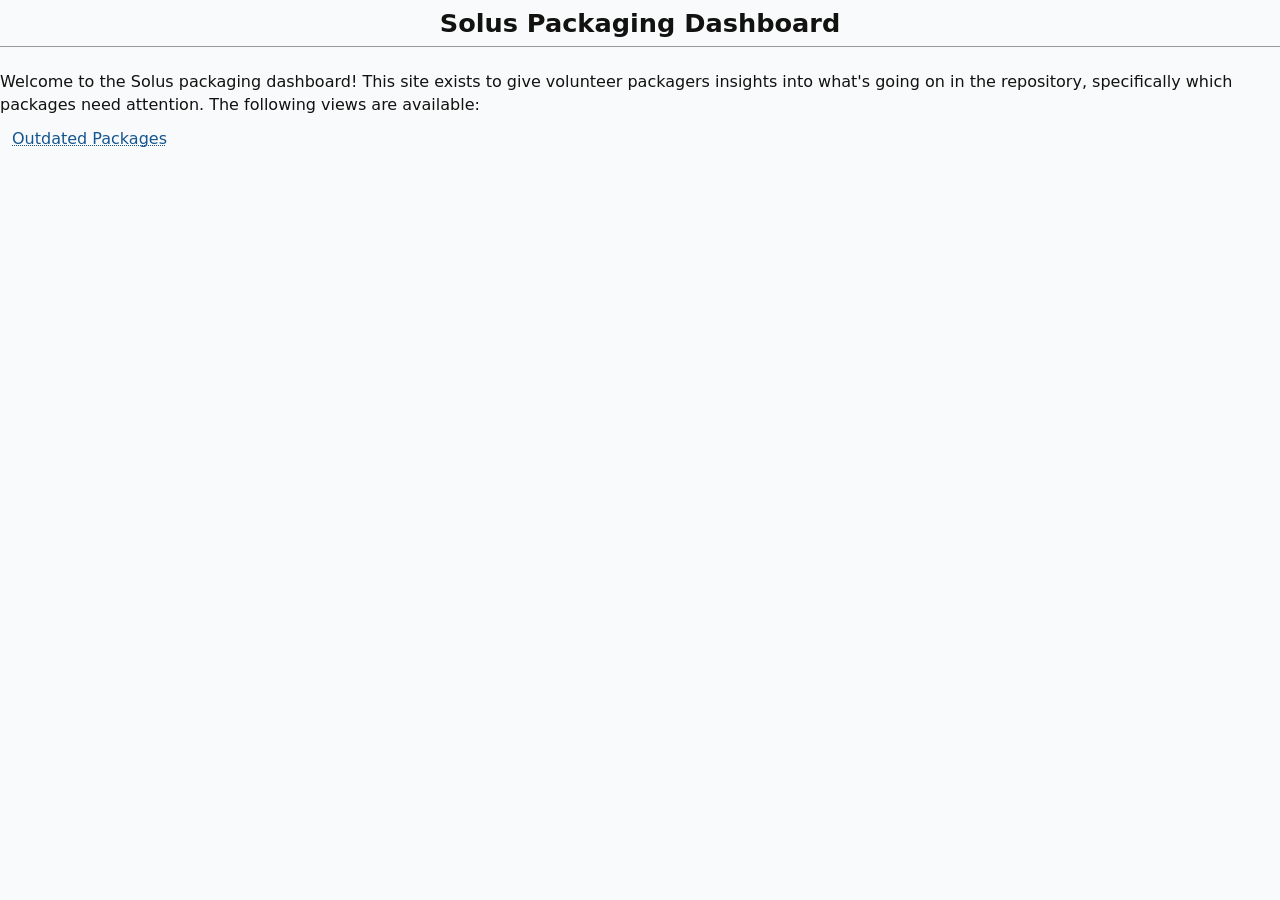
<file: deploy/index.html>
<html lang="en">
    <head>
        <title>Solus Packaging Dashboard</title>
        <link rel="stylesheet" href="./css/missing.css">
        <link rel="stylesheet" href="./css/extras.css">
        <script src="./js/sortable.min.js"></script>
        <script src="./js/hyperscript.js"></script>
    </head>
    <body>
        <header>
            <div class="title">Solus Packaging Dashboard</div>
        </header>

    <main>
        Welcome to the Solus packaging dashboard! This site exists to give volunteer packagers insights into what's going on in the repository, specifically which packages need attention. The following views are available:
        <ul>
            <li>
                <a href="outdated.html">Outdated Packages</a>
            </li>
        </ul>
    </main>
    </body>
</html>
</file>
<file: deploy/css/missing.css>
*,:before,:after{box-sizing:border-box;background-repeat:no-repeat}:before,:after{text-decoration:inherit;vertical-align:inherit}:root{cursor:default;overflow-wrap:break-word;-webkit-tap-highlight-color:transparent;text-size-adjust:none;-webkit-text-size-adjust:none}abbr[title]{text-decoration:underline;text-decoration:underline dotted}strong,b{font-weight:bolder}small{font-size:80%}audio,canvas,iframe,img,svg,video{vertical-align:middle}svg:not([fill]){fill:currentColor}table{border-collapse:collapse;border-color:currentColor;text-indent:0}button,input,select{margin:0}button,[type=button],[type=reset],[type=submit]{-webkit-appearance:button}fieldset{border:1px solid #a0a0a0}progress{vertical-align:baseline}textarea{margin:0}[type=search]{-webkit-appearance:textfield}input{outline-offset:0}::-webkit-inner-spin-button,::-webkit-outer-spin-button{block-size:auto}::-webkit-input-placeholder{color:inherit;opacity:.54}::-webkit-search-decoration{-webkit-appearance:none}::-webkit-file-upload-button{-webkit-appearance:button;font:inherit}[hidden]{display:none!important}:focus-visible{outline:.2em solid var(--accent);z-index:2}iframe:focus-visible,html:focus-visible,body:focus-visible{outline:none}:target{outline:.2em solid var(--fg);z-index:2}details>summary:first-of-type{display:list-item}[aria-busy=true]{cursor:progress}[aria-disabled=true],[disabled]{cursor:not-allowed}datalist{display:none!important}:root{--gray-0: #f8fafb;--gray-1: #f2f4f6;--gray-2: #ebedef;--gray-3: #e0e4e5;--gray-4: #d1d6d8;--gray-5: #b1b6b9;--gray-6: #979b9d;--gray-7: #7e8282;--gray-8: #666968;--gray-9: #50514f;--gray-10: #3a3a37;--gray-11: #252521;--gray-12: #121210;--red-0: #fff5f5;--red-1: #ffe3e3;--red-2: #ffc9c9;--red-3: #ffa8a8;--red-4: #ff8787;--red-5: #ff6b6b;--red-6: #fa5252;--red-7: #f03e3e;--red-8: #e03131;--red-9: #c92a2a;--red-10: #b02525;--red-11: #962020;--red-12: #7d1a1a;--pink-0: #fff0f6;--pink-1: #ffdeeb;--pink-2: #fcc2d7;--pink-3: #faa2c1;--pink-4: #f783ac;--pink-5: #f06595;--pink-6: #e64980;--pink-7: #d6336c;--pink-8: #c2255c;--pink-9: #a61e4d;--pink-10: #8c1941;--pink-11: #731536;--pink-12: #59102a;--purple-0: #f8f0fc;--purple-1: #f3d9fa;--purple-2: #eebefa;--purple-3: #e599f7;--purple-4: #da77f2;--purple-5: #cc5de8;--purple-6: #be4bdb;--purple-7: #ae3ec9;--purple-8: #9c36b5;--purple-9: #862e9c;--purple-10: #702682;--purple-11: #5a1e69;--purple-12: #44174f;--violet-0: #f3f0ff;--violet-1: #e5dbff;--violet-2: #d0bfff;--violet-3: #b197fc;--violet-4: #9775fa;--violet-5: #845ef7;--violet-6: #7950f2;--violet-7: #7048e8;--violet-8: #6741d9;--violet-9: #5f3dc4;--violet-10: #5235ab;--violet-11: #462d91;--violet-12: #3a2578;--indigo-0: #edf2ff;--indigo-1: #dbe4ff;--indigo-2: #bac8ff;--indigo-3: #91a7ff;--indigo-4: #748ffc;--indigo-5: #5c7cfa;--indigo-6: #4c6ef5;--indigo-7: #4263eb;--indigo-8: #3b5bdb;--indigo-9: #364fc7;--indigo-10: #2f44ad;--indigo-11: #283a94;--indigo-12: #21307a;--blue-0: #e7f5ff;--blue-1: #d0ebff;--blue-2: #a5d8ff;--blue-3: #74c0fc;--blue-4: #4dabf7;--blue-5: #339af0;--blue-6: #228be6;--blue-7: #1c7ed6;--blue-8: #1971c2;--blue-9: #1864ab;--blue-10: #145591;--blue-11: #114678;--blue-12: #0d375e;--cyan-0: #e3fafc;--cyan-1: #c5f6fa;--cyan-2: #99e9f2;--cyan-3: #66d9e8;--cyan-4: #3bc9db;--cyan-5: #22b8cf;--cyan-6: #15aabf;--cyan-7: #1098ad;--cyan-8: #0c8599;--cyan-9: #0b7285;--cyan-10: #095c6b;--cyan-11: #074652;--cyan-12: #053038;--teal-0: #e6fcf5;--teal-1: #c3fae8;--teal-2: #96f2d7;--teal-3: #63e6be;--teal-4: #38d9a9;--teal-5: #20c997;--teal-6: #12b886;--teal-7: #0ca678;--teal-8: #099268;--teal-9: #087f5b;--teal-10: #066649;--teal-11: #054d37;--teal-12: #033325;--green-0: #ebfbee;--green-1: #d3f9d8;--green-2: #b2f2bb;--green-3: #8ce99a;--green-4: #69db7c;--green-5: #51cf66;--green-6: #40c057;--green-7: #37b24d;--green-8: #2f9e44;--green-9: #2b8a3e;--green-10: #237032;--green-11: #1b5727;--green-12: #133d1b;--lime-0: #f4fce3;--lime-1: #e9fac8;--lime-2: #d8f5a2;--lime-3: #c0eb75;--lime-4: #a9e34b;--lime-5: #94d82d;--lime-6: #82c91e;--lime-7: #74b816;--lime-8: #66a80f;--lime-9: #5c940d;--lime-10: #4c7a0b;--lime-11: #3c6109;--lime-12: #2c4706;--yellow-0: #fff9db;--yellow-1: #fff3bf;--yellow-2: #ffec99;--yellow-3: #ffe066;--yellow-4: #ffd43b;--yellow-5: #fcc419;--yellow-6: #fab005;--yellow-7: #f59f00;--yellow-8: #f08c00;--yellow-9: #e67700;--yellow-10: #b35c00;--yellow-11: #804200;--yellow-12: #663500;--orange-0: #fff4e6;--orange-1: #ffe8cc;--orange-2: #ffd8a8;--orange-3: #ffc078;--orange-4: #ffa94d;--orange-5: #ff922b;--orange-6: #fd7e14;--orange-7: #f76707;--orange-8: #e8590c;--orange-9: #d9480f;--orange-10: #bf400d;--orange-11: #99330b;--orange-12: #802b09;--choco-0: #fff8dc;--choco-1: #fce1bc;--choco-2: #f7ca9e;--choco-3: #f1b280;--choco-4: #e99b62;--choco-5: #df8545;--choco-6: #d46e25;--choco-7: #bd5f1b;--choco-8: #a45117;--choco-9: #8a4513;--choco-10: #703a13;--choco-11: #572f12;--choco-12: #3d210d;--brown-0: #faf4eb;--brown-1: #ede0d1;--brown-2: #e0cab7;--brown-3: #d3b79e;--brown-4: #c5a285;--brown-5: #b78f6d;--brown-6: #a87c56;--brown-7: #956b47;--brown-8: #825b3a;--brown-9: #6f4b2d;--brown-10:#5e3a21;--brown-11:#4e2b15;--brown-12: #422412;--sand-0: #f8fafb;--sand-1: #e6e4dc;--sand-2: #d5cfbd;--sand-3: #c2b9a0;--sand-4: #aea58c;--sand-5: #9a9178;--sand-6: #867c65;--sand-7: #736a53;--sand-8: #5f5746;--sand-9: #4b4639;--sand-10:#38352d;--sand-11:#252521;--sand-12: #121210;--camo-0: #f9fbe7;--camo-1: #e8ed9c;--camo-2: #d2df4e;--camo-3: #c2ce34;--camo-4: #b5bb2e;--camo-5: #a7a827;--camo-6: #999621;--camo-7: #8c851c;--camo-8: #7e7416;--camo-9: #6d6414;--camo-10: #5d5411;--camo-11: #4d460e;--camo-12: #36300a;--jungle-0: #ecfeb0;--jungle-1: #def39a;--jungle-2: #d0e884;--jungle-3: #c2dd6e;--jungle-4: #b5d15b;--jungle-5: #a8c648;--jungle-6: #9bbb36;--jungle-7: #8fb024;--jungle-8: #84a513;--jungle-9: #7a9908;--jungle-10: #658006;--jungle-11: #516605;--jungle-12: #3d4d04}html{font-family:var(--main-font);line-height:var(--rhythm, 1.4rem);background:var(--bg);color:var(--fg);scroll-padding-block-start:calc(4 * var(--gap));@supports selector(::-webkit-scrollbar-thumb){::-webkit-scrollbar-thumb{background-color:var(--accent)}::-webkit-scrollbar-track{background-color:transparent}}@supports (scrollbar-color: gray transparent){scrollbar-color:var(--accent) transparent}}html,body{scrollbar-width:auto;& *{scrollbar-width:thin}}body{margin:0}header,footer,section+section{margin-block:calc(2 * var(--gap))}nav{:is(a:not(.\<button\>),.\<a\>){text-decoration:none;color:var(--accent)}}aside{font-size:.8em;line-height:calc(var(--rhythm, 1rlh) * 2 / 3);--gap: calc(var(--rhythm, 1rlh) * var(--density) * 2 / 3);border-block-start:var(--border-block-start-width) var(--border-block-start-style) var(--graphical-fg);border-block-end:var(--border-block-end-width) var(--border-block-end-style) var(--graphical-fg);padding-block:var(--gap);margin-block:calc(var(--gap) * 3 / 2);&.bg{padding-inline:var(--gap)}& h1,h2,h3,h4,h5,h6{font-size:1em;text-transform:none;letter-spacing:normal}&:is(.big,.\<big\>){background:none;border:none;border-inline-start:var(--border-inline-start-width) var(--border-inline-start-style) var(--muted-fg);border-radius:0;padding:0;padding-inline-start:var(--rhythm, 1rlh);font-style:italic;color:var(--accent)}}h1,h2,h3,h4,h5,h6,.\<h1\>,.\<h2\>,.\<h3\>,.\<h4\>,.\<h5\>,.\<h6\>{margin-block-end:var(--gap);font-family:var(--display-font);font-size:1em;margin-block-start:calc(2 * var(--gap));position:relative}h1,.\<h1\>{font-size:2em;text-transform:none;line-height:calc(2 * var(--rhythm, 1rlh));letter-spacing:0}h2,.\<h2\>{font-size:1.6em;text-transform:none;line-height:calc(1.5 * var(--rhythm, 1rlh));letter-spacing:0}h3,.\<h3\>{font-size:1.17em;line-height:calc(1 * var(--rhythm, 1rlh))}h4,.\<h4\>,h5,.\<h5\>,h6,.\<h6\>{font-size:1em;text-transform:none;line-height:calc(1 * var(--rhythm, 1rlh));letter-spacing:0;margin-block-start:var(--gap)}h1+h2,h2+h3,h3+h4,h4+h5,h5+h6,h1:first-child,h2:first-child,h3:first-child,h4:first-child,h5:first-child,h6:first-child{margin-block-start:var(--gap)}h1:target,h2:target,h3:target,h4:target,h5:target,h6:target{outline:none;&:before{content:"";display:block;position:absolute;left:-.5em;width:4px;height:100%;background:var(--accent)}}header{font-family:var(--display-font);border-block-end:var(--border-block-end-width) var(--border-block-end-style) var(--graphical-fg)}footer{font-family:var(--secondary-font);font-size:.8em;line-height:calc(var(--rhythm, 1rlh) * 2 / 3);border-block-start:var(--border-block-start-width) var(--border-block-start-style) var(--graphical-fg)}body>header,body>footer,main+footer{padding:var(--rhythm, 1rlh) calc((100% - var(--eff-line-length)) / 2)}address{--density: 0}p{margin-block:var(--gap)}hr{color:inherit;margin-inline:0;margin-block:var(--gap);flex:0 1 0px;border-inline-start:var(--border-inline-start-width) var(--border-inline-start-style) var(--accent);block-size:auto;border-block-start:var(--border-block-start-width) var(--border-block-start-style) var(--accent);border-block-end:none;border-inline-end:none}pre{font-family:var(--mono-font);font-size:.9em;line-height:var(--rhythm, 1rlh);tab-size:2;margin:var(--gap) 0;overflow-x:auto}blockquote{margin-inline:0 var(--gap);padding-inline:var(--gap) 0;margin-block:var(--gap);font-size:1.1em;line-height:var(--rhythm, 1rlh);font-style:italic;border-inline-start:var(--border-inline-start-width) var(--border-inline-start-style) var(--graphical-fg);color:var(--muted-fg);& em,cite,dfn,var,i,address{font-style:normal}& footer{text-align:right;text-align:end}}ul,ol{padding-inline-start:var(--rhythm, 1rlh);margin-block:var(--gap);& &{padding-inline-start:var(--gap)}&[role=list],&[role=listbox]{padding-inline-start:0;list-style:none}}dl{margin-block:var(--gap)}dt{font-weight:700;font-family:var(--secondary-font)}dd{margin-inline-start:var(--rhythm, 1rlh)}@supports selector(li::marker){li::marker{font-family:var(--secondary-font)}}figure{max-width:100%;margin-inline:0}figcaption{margin-block:var(--gap);font-family:var(--secondary-font);color:var(--muted-fg)}main{max-inline-size:var(--eff-line-length);inline-size:100%;margin-inline:auto;&:first-child{padding-top:var(--gap)}}a,.\<a\>{color:var(--link-fg, var(--accent));border-radius:var(--interactive-border-radius);outline-offset:1px;background:none;border:none;font-size:1em;font-family:inherit;text-decoration:1px dotted underline;padding:0;.list-of-links &{text-decoration:none}&:hover,&:focus{text-decoration:2px solid underline;cursor:pointer;outline:none}}small[role=note]{display:block;float:inline-end;clear:inline-end;--sidenote-width: 20ch;max-inline-size:var(--sidenote-width);padding-inline:1.5ch 1ch;margin-inline-end:calc(1em - var(--sidenote-width));margin-block-end:var(--rhythm, 1rlh);font-family:var(--secondary-font);background:var(--bg);border-block-start:var(--border-block-start-width) var(--border-block-start-style) transparent;border-block-end:var(--border-block-end-width) var(--border-block-end-style) transparent;border-inline-start:var(--border-inline-start-width) var(--border-inline-start-style) transparent;border-inline-end:var(--border-inline-end-width) var(--border-inline-end-style) transparent;transition:transform .1s ease-in-out;&:hover,&:focus-within{border-color:var(--graphical-fg);border-radius:var(--border-radius);transform:translate(calc(0px - var(--sidenote-width) + min(var(--gutter-width),var(--sidenote-width))))}}small,.\<small\>{font-size:.8em;line-height:calc(var(--rhythm, 1rlh) * 2 / 3)}s{color:var(--bad-fg)}q{font-style:italic;& em,cite,dfn,var,i,address{font-style:normal}}time{font-variant-numeric:tabular-nums}code,samp,kbd{font-family:var(--mono-font);font-style:normal}samp{color:var(--ok-fg)}kbd kbd{display:inline-block;padding:0 .3em;font-size:.8em;line-height:1.1em;background:var(--interactive-bg);border:1px outset var(--graphical-fg);border-block-end-width:3px;border-radius:var(--interactive-border-radius)}sub{vertical-align:bottom;line-height:1}sup{vertical-align:top;line-height:1}mark{background:var(--warn-bg);color:var(--warn-fg)}ins{background:var(--ok-bg);color:var(--ok-fg)}del{background:var(--bad-bg);color:var(--bad-fg)}img,video,audio,iframe,object,embed{max-inline-size:100%;inline-size:max-content;block-size:auto}:is(object,embed)[type="image/svg+xml"]{color-scheme:light}table{font-variant-numeric:tabular-nums;font:inherit}caption{text-align:start;font-family:var(--secondary-font);font-style:italic}tbody{border-block-start:var(--border-block-start-width) var(--border-block-start-style) var(--faded-fg);border-block-end:var(--border-block-end-width) var(--border-block-end-style) var(--faded-fg)}td,th{vertical-align:top;&:not(:last-child){padding-inline-end:var(--rhythm, 1rlh)}}th{font-family:var(--secondary-font);text-align:start}input{display:block}label :is(input,select):not([specificity-hack]){display:inline;padding-block:0}:where(button,input[type=submit],input[type=reset],input[type=button],.\<button\>):not(.\<a\>){display:inline-block;padding:0 calc(var(--rhythm, 1rlh) / 4);vertical-align:middle;box-sizing:border-box;font-size:.8rem;line-height:1.125em;font-family:var(--secondary-font);min-height:var(--rhythm, 1rlh);background:var(--interactive-bg);border:var(--interactive-border-width) var(--interactive-border-style) var(--muted-fg);box-shadow:var(--shadow);border-radius:var(--interactive-border-radius);color:var(--fg);text-decoration:none;display:inline-flex;justify-content:center;align-items:center;cursor:default;&:is(.plain,.info,.ok,.warn,.bad){--interactive-bg: var(--box-bg);--muted-fg: var(--graphical-fg);--fg: var(--accent)}&:hover,&:focus-visible{filter:brightness(1.1);box-shadow:var(--shadow-focus)}&:hover,&:focus{text-decoration:none}&:active{box-shadow:var(--shadow-active)}&:active:is([aria-pressed],[aria-expanded]){color:var(--accent);box-shadow:var(--pressed-shadow-active)}&:where([aria-pressed=true],[aria-expanded=true]){box-shadow:var(--pressed-shadow);background:var(--pressed-interactive-bg);color:var(--accent);&:hover,&:focus-visible{box-shadow:var(--pressed-shadow-focus)}}&:disabled{cursor:not-allowed;--fg: var(--muted-fg);box-shadow:var(--shadow-disabled)}&:is(.big,.\<big\>){min-block-size:calc(1.5 * var(--rhythm, 1rlh));font-size:1rem;padding-inline:calc(.5 * var(--rhythm, 1rlh));line-height:var(--rhythm, 1rlh)}}a.\<button\>:not([specificity-hack]){cursor:default}strong>:where(button,input[type=submit],input[type=reset],input[type=button],.\<button\>):not(.\<a\>){background:var(--accent);color:var(--box-bg);border-color:transparent;font-weight:700;&:is(.plain,.info,.ok,.warn,.bad){--fg: var(--box-bg);--muted-accent: var(--graphical-fg)}&:active:is([aria-pressed],[aria-expanded]){color:var(--graphical-fg);box-shadow:var(--pressed-shadow-active)}&:where([aria-pressed=true],[aria-expanded=true]){box-shadow:var(--pressed-shadow);background:var(--pressed-interactive-bg);color:var(--graphical-fg);border-color:var(--muted-fg);&:hover,&:focus-visible{box-shadow:var(--pressed-shadow-focus)}}}input::file-selector-button{display:inline-block;padding:0 calc(var(--rhythm, 1rlh) / 4);vertical-align:middle;box-sizing:border-box;font-size:.8rem;line-height:1.125em;font-family:var(--secondary-font);min-height:var(--rhythm, 1rlh);background:var(--interactive-bg);color:var(--fg);border:var(--interactive-border-width) var(--interactive-border-style) var(--muted-fg);box-shadow:var(--shadow);border-radius:var(--interactive-border-radius)}input:is(.plain,.info,.ok,.warn,.bad)::file-selector-button{--interactive-bg: var(--box-bg);--muted-fg: var(--graphical-fg);--fg: var(--accent)}input::file-selector-button:is(:hover,:focus-visible){filter:brightness(1.1);box-shadow:var(--shadow-focus);text-decoration:none}input::file-selector-button:active{box-shadow:var(--shadow-active)}input:disabled::file-selector-button{cursor:not-allowed;--fg: var(--muted-fg);box-shadow:var(--shadow-disabled)}input:is(.big,.\<big\>)::file-selector-button{min-block-size:calc(1.5 * var(--rhythm, 1rlh));font-size:1rem;padding-inline:calc(.5 * var(--rhythm, 1rlh));line-height:var(--rhythm, 1rlh)}strong>input::file-selector-button{background:var(--accent);color:var(--box-bg);border-color:transparent;font-weight:700}strong>input:is(.plain,.info,.ok,.warn,.bad)::file-selector-button{--fg: var(--box-bg);--muted-accent: var(--graphical-fg)}input:not([type]),input[type=text],input[type=search],input[type=tel],input[type=url],input[type=email],input[type=password],input[type=date],input[type=month],input[type=week],input[type=time],input[type=datetime],input[type=datetime-local],input[type=number],select,textarea{padding:calc(var(--rhythm, 1rlh) / 4);font-size:1rem;line-height:inherit;font-family:var(--main-font);background:var(--bg);color:var(--fg);border:var(--interactive-border-width) var(--interactive-border-style) var(--graphical-fg);border-radius:var(--interactive-border-radius);vertical-align:top;&:focus-visible{border:var(--interactive-border-width) var(--interactive-border-style) var(--accent)}&::placeholder{color:var(--muted-fg);opacity:1;text-align:end}}input[type=range]{width:100%;padding:calc(var(--gap) / 4)}input[type=color]{padding:0;margin:0;height:calc(1.5 * var(--rhythm, 1rlh));border:none;background:none}input[type=file]{padding:calc(var(--gap) / 4) 0;font:inherit;line-height:calc(var(--rhythm, 1rlh) / 2);&::file-selector-button{margin-block:.1em 0;margin-inline-end:1ch}}select{height:calc(2 * var(--interactive-border-width) + 3/2 * var(--rhythm, 1lh));background:var(--bg);color:var(--fg);& option{background:inherit;color:inherit;border:inherit;&:hover{background:var(--accent);color:var(--bg)}}}select[multiple]{vertical-align:top}optgroup:before{color:var(--muted-fg);font-style:normal}meter,progress{--border-width: var(--interactive-border-width);--border-style: var(--interactive-border-style);--border-radius: var(--tab-border-radius);@supports (selector(::-moz-meter-bar) or selector(::-webkit-meter-bar) or selector(::-moz-progress-bar) or selector(::-webkit-progress-bar)){appearance:none;box-sizing:border-box;display:inline-block;position:relative;background:var(--box-bg);border:var(--border-width) var(--border-style) var(--graphical-fg);border-radius:var(--border-radius);overflow:clip;block-size:1em;inline-size:unset;min-inline-size:5em;vertical-align:-.2em;transition:all .1s ease-in-out}}meter{@supports selector(::-webkit-meter-bar){&::-webkit-meter-inner-element{grid-template-rows:unset}&::-webkit-meter-bar{background:var(--box-bg);border-radius:0}&::-webkit-meter-even-less-good-value,&::-webkit-meter-suboptimum-value,&::-webkit-meter-optimum-value{background:var(--accent);border-radius:0}background:var(--plain-bg);border-color:var(--interactive-bg);&::-webkit-meter-optimum-value{--accent: var(--ok-fg)}&::-webkit-meter-suboptimum-value{--accent: var(--warn-fg)}&::-webkit-meter-even-less-good-value{--accent: var(--bad-fg)}}@supports selector(::-moz-meter-bar){background:var(--box-bg);border-color:var(--graphical-fg);&::-moz-meter-bar{background:var(--accent);border-radius:0}&:-moz-meter-optimum{--box-bg: var(--ok-bg);--accent: var(--ok-fg);--graphical-fg: var(--ok-graphical-fg)}&:-moz-meter-sub-optimum{--box-bg: var(--warn-bg);--accent: var(--warn-fg);--graphical-fg: var(--warn-graphical-fg)}&:-moz-meter-sub-sub-optimum{--box-bg: var(--bad-bg);--accent: var(--bad-fg);--graphical-fg: var(--bad-graphical-fg)}}}progress{@supports selector(::-moz-progress-bar){&::-moz-progress-bar{background:var(--accent);border-radius:0;transition:all .1s ease-in-out}}@supports selector(::-webkit-progress-bar){&::-webkit-progress-bar{background:var(--box-bg);border-radius:0}&::-webkit-progress-value{background:var(--accent);border-radius:0}}&:not([value]){--track-bg-color: linear-gradient( to right, var(--box-bg) 45%, var(--accent) 0%, var(--accent) 55%, var(--box-bg) 0% );--track-size: 225% 100%;--track-bg-position: right;--track-animation: progress-loading 4s infinite ease-in-out;@media (prefers-reduced-motion){--track-bg-position: center;--track-animation: none}@supports selector(progress::after){&:after{content:"";inset:0;position:absolute;background:var(--track-bg-color);background-size:var(--track-size);background-position:var(--track-bg-position);animation:var(--track-animation)}}@supports selector(::-webkit-progress-bar){&::-webkit-progress-bar{background:var(--track-bg-color);background-size:var(--track-size);background-position:var(--track-bg-position);animation:var(--track-animation)}}@supports selector(::-moz-progress-bar){&::-moz-progress-bar{background:var(--track-bg-color);background-size:var(--track-size);background-position:var(--track-bg-position);animation:var(--track-animation)}}}}@keyframes progress-loading{50%{background-position:left}}label[for]{display:block;padding-block:calc(var(--gap) / 4)}fieldset{position:relative;padding:var(--gap);margin:var(--gap) 0;width:100%;border-radius:var(--border-radius);>legend+*{margin-block-start:0}border-block-start:var(--border-block-start-width) var(--border-block-start-style) var(--graphical-fg);border-block-end:var(--border-block-end-width) var(--border-block-end-style) var(--graphical-fg);border-inline-start:var(--border-inline-start-width) var(--border-inline-start-style) var(--graphical-fg);border-inline-end:var(--border-inline-end-width) var(--border-inline-end-style) var(--graphical-fg)}details:not(specificity-hack){padding-block-start:0;&:not([open]){padding-block-end:0}}summary{margin:calc(0px - var(--gap));margin-top:calc(0px - var(--gap));margin-bottom:0;padding-inline:var(--gap);font-family:var(--secondary-font);font-weight:700;cursor:pointer;&:focus-visible,&:active{filter:brightness(.8);outline:none}}@supports selector(::details-content){details:target::details-content{content-visibility:visible}}dialog{inset-inline:0;block-size:fit-content;inline-size:fit-content;margin:auto!important;background-color:var(--bg);color:var(--fg);border-color:var(--fg)}dialog:is([open],[popover])::backdrop{display:block;background:#000;opacity:.4;animation:bg 2s}@keyframes bg{0%{background:transparent}}dialog:not([popover],[open]),[popover]:not(:popover-over){display:none}.box,[role=menu],.sidebar-layout>header,[role=tabpanel],figure,details,:where(dialog){margin:var(--gap) 0;padding:var(--gap);overflow:clip;border-radius:var(--border-radius);background:var(--box-bg);border-block-start:var(--border-block-start-width) var(--border-block-start-style) var(--graphical-fg);border-block-end:var(--border-block-end-width) var(--border-block-end-style) var(--graphical-fg);border-inline-start:var(--border-inline-start-width) var(--border-inline-start-style) var(--graphical-fg);border-inline-end:var(--border-inline-end-width) var(--border-inline-end-style) var(--graphical-fg)}.titlebar{display:block;margin-inline:calc(0px - var(--gap));margin-block-end:var(--gap);padding-inline:var(--gap);font:inherit;font-family:var(--secondary-font);font-weight:700;background:var(--graphical-fg);color:var(--bg);text-shadow:0 .1em .2em var(--fg);overflow-y:clip;& a{color:var(--bg)}}:is(.box,dialog):has(>.titlebar){padding-block-start:0}.sub-title,sub-title{display:block;font-weight:400;color:var(--muted-fg)}.tool-bar,[role=toolbar]{display:flex;flex-flow:row wrap;gap:calc(var(--gap) / 2);>*{margin:0}}.sidebar-layout{& header{& li{margin-block:calc(.5 * var(--gap))}& a{font-weight:700}}@media (min-width: 75ch){display:grid;grid-template-columns:25ch auto;inset:0;>header{border-block:none;border-inline-start:none;margin:0}>:nth-child(2){overflow:auto;scrollbar-width:auto;--full-width: calc(100vw - 25ch) ;padding-top:var(--gap)}}}.breadcrumbs[aria-label]{font-family:var(--secondary-font);&:has([aria-current=page]){--separator: var(--breadcrumb-page)}&:has([aria-current=step]){--separator: var(--breadcrumb-step)}& ul,ol{padding-inline-start:0}:is(ul,ol):not([type]){list-style-type:""}& li{display:inline list-item;&:not(:last-child):after{content:var(--separator, var(--breadcrumb-page)) / "";content:var(--separator, var(--breadcrumb-page));display:inline}}[aria-current=page],[aria-current=step]{font-weight:700}}.chip,chip{font-family:var(--secondary-font);border:var(--chip-border-width) var(--chip-border-style) var(--accent);background:var(--box-bg);border-radius:calc(var(--rhythm, 1rlh) / 2);padding-inline:calc(var(--rhythm, 1rlh) / 2)}.navbar{padding:var(--rhythm, 1rlh);font-family:var(--secondary-font);background:var(--box-bg);border-block-end:var(--border-block-end-width) var(--border-block-end-style) var(--accent);overflow-x:auto;position:sticky;z-index:5;top:0;left:0;right:0;display:flex;flex-flow:row;align-items:center;gap:var(--gap);&.expanded{flex-flow:column;align-items:start;max-height:90vh;overflow-y:auto;& ul[role=list]{flex-flow:column}}& *{flex-shrink:0;margin-block:0}&:not(.expanded){>:first-child,nav>:first-child{margin-inline-start:auto}>:last-child,nav>:last-child{margin-inline-end:auto}}& hr{align-self:stretch}& nav ul[role=list]{display:flex;flex-flow:row;gap:var(--rhythm, 1rlh);& *{flex-shrink:0}}& nav ul[role=list]{padding-inline-start:0}:is(a:not(.\<button\>,.chip),.\<a\>){font-weight:700;text-decoration:none;padding-inline:.2em;&:hover,&:focus{text-decoration:underline}}[aria-current=page]{position:relative}[aria-current=page]:after{width:100%;height:6px;content:"";display:block;position:absolute;bottom:calc(-1 * var(--gap));background:currentcolor}&.expanded [aria-current=page]:after{width:6px;height:100%;position:absolute;left:calc(-1 * var(--gap));top:0}}.permalink-anchor{display:none;*:hover>&{display:initial}}.iconbutton{border:none;background:none;color:currentcolor;padding:0;box-shadow:none;line-height:var(--rhythm, 1rlh);font-size:24px;width:24px;height:24px;text-align:center;border-radius:50%;transition:font-weight .2s ease-in-out;&:hover,&:focus-visible{box-shadow:none;outline:var(--interactive-border-width) var(--interactive-border-style) var(--accent);outline-offset:6px}&:active{box-shadow:none;outline-offset:3px;background:none}&[aria-pressed=true]{box-shadow:none;transform:none}&:is(.plain,.info,.ok,.warn,.bad){color:var(--accent)}&:is(.big,.\<big\>){font-size:44px;width:44px;height:44px;padding-inline:0}}[role=tablist]{display:flex;gap:.5ch}[role=tab]:not([specificity-hack]){all:initial;color-scheme:light dark;font-family:var(--secondary-font);padding:0 calc(var(--rhythm, 1rlh) / 4);margin:0;min-height:var(--rhythm, 1rlh);bottom:calc(-1 * var(--border-block-start-width));position:relative;color:var(--fg);border:var(--border-block-start-width) var(--border-block-start-style) var(--graphical-fg);background:var(--interactive-bg);border-start-start-radius:var(--tab-border-radius);border-start-end-radius:var(--tab-border-radius);&:active,&[aria-selected=true]{background:var(--box-bg);border-block-end:var(--border-block-start-width) var(--border-block-start-style) transparent}&:hover{background-color:var(--box-bg);box-shadow:none}&:focus-visible{box-shadow:none;color:var(--accent);text-decoration:underline}}[role=tabpanel]{margin-block-start:0;border-start-start-radius:0;border-start-end-radius:0;z-index:1}[role=menu]{position:absolute;z-index:10;padding:calc(var(--gap) / 2) 0;margin:1px 0 0;display:flex;flex-flow:column nowrap}[role=menuitem]{padding:0 calc(var(--gap) / 2);display:block;text-decoration:none;border-radius:0;color:var(--fg);&:focus,&:active{background:var(--accent);color:var(--bg)}}[role=listbox]{list-style:none;[role=option]{margin-inline:calc(-1 * var(--gap));padding-inline:var(--gap);border-radius:0}[role=option][aria-selected=true]{background:var(--interactive-bg)}[role=option].active{--temporary-bg: var(--accent);--temporary-fg: var(--bg);--temporary-accent: var(--muted-accent);--temporary-muted-accent: var(--box-bg);background:var(--temporary-bg);color:var(--temporary-fg);>*{--bg: var(--temporary-bg);--fg: var(--temporary-fg);--accent: var(--temporary-accent);--muted-accent: var(--temporary-muted-accent)}}}[aria-orientation=vertical]{flex-direction:column;width:fit-content;text-align:center}input[type=checkbox][role=switch]{all:unset;appearance:none;display:inline-grid;vertical-align:middle;grid-template-columns:repeat(2,1rem);aspect-ratio:2 / 1;margin-block:auto;&:before,&:after{content:"";display:inline-block;transition:transform .2s ease-in-out,background-color .2s ease-in-out,background-color .2s ease-in-out}&:before{grid-column:1 / span 2;grid-row:1;border:var(--interactive-border-width) var(--interactive-border-style) var(--graphical-fg);background:var(--bg);border-radius:9999rem}&:after{--toggle-nub-margin: 2px;grid-column:1;grid-row:1;margin:var(--toggle-nub-margin);border-radius:99999rem;background:var(--graphical-fg)}&:checked{&:before{border-color:var(--accent);background:var(--accent)}&:after{transform:translate(calc(100% + 2 * var(--toggle-nub-margin)));background:var(--bg)}}&:indeterminate{&:before{border:var(--interactive-border-width) var(--interactive-border-style) var(--interactive-bg)}&:after{transform:translate(calc(50% + var(--toggle-nub-margin)));background:var(--interactive-bg)}}&:is(label>*):not(#specificity-hack){margin-block-end:auto}&:not(label>*){padding-block:calc(var(--gap) / 4 + (var(--rhythm, 1rlh) - 1em) / 2)}:is(label:has(>&)){display:flex;gap:var(--gap);flex-direction:row}:is(label:has(+&)){width:100%}}.plain{--box-bg: var(--plain-bg);--accent: var(--plain-fg);--graphical-fg: var(--plain-graphical-fg)}.info{--box-bg: var(--info-bg);--accent: var(--info-fg);--graphical-fg: var(--info-graphical-fg)}.ok{--box-bg: var(--ok-bg);--accent: var(--ok-fg);--graphical-fg: var(--ok-graphical-fg)}.warn{--box-bg: var(--warn-bg);--accent: var(--warn-fg);--graphical-fg: var(--warn-graphical-fg)}.bad{--box-bg: var(--bad-bg);--accent: var(--bad-fg);--graphical-fg: var(--bad-graphical-fg)}.color{color:var(--accent)}.bg{background:var(--box-bg)}.border\:none{border:none}.border{border-block-start:var(--border-block-start-width) var(--border-block-start-style) var(--graphical-fg);border-block-end:var(--border-block-end-width) var(--border-block-end-style) var(--graphical-fg);border-inline-start:var(--border-inline-start-width) var(--border-inline-start-style) var(--graphical-fg);border-inline-end:var(--border-inline-end-width) var(--border-inline-end-style) var(--graphical-fg)}.border-block\:none{border-block:none}.border-block{border-block-start:var(--border-block-start-width) var(--border-block-start-style) var(--graphical-fg);border-block-end:var(--border-block-end-width) var(--border-block-end-style) var(--graphical-fg)}.border-block-start\:none{border-block-start:none}.border-block-start{border-block-start:var(--border-block-start-width) var(--border-block-start-style) var(--graphical-fg)}.border-block-end\:none{border-block-end:none}.border-block-end{border-block-end:var(--border-block-end-width) var(--border-block-end-style) var(--graphical-fg)}.border-inline\:none{border-inline:none}.border-inline{border-inline-start:var(--border-inline-start-width) var(--border-inline-start-style) var(--graphical-fg);border-inline-end:var(--border-inline-end-width) var(--border-inline-end-style) var(--graphical-fg)}.border-inline-start\:none{border-inline-start:none}.border-inline-start{border-inline-start:var(--border-inline-start-width) var(--border-inline-start-style) var(--graphical-fg)}.border-inline-end\:none{border-inline-end:none}.border-inline-end{border-inline-end:var(--border-inline-end-width) var(--border-inline-end-style) var(--graphical-fg)}:root{--fg: light-dark(var(--gray-12), var(--gray-0));--muted-fg: light-dark(var(--gray-10), var(--gray-2));--faded-fg: light-dark(var(--gray-6), var(--gray-7));--graphical-fg: var(--plain-graphical-fg);--plain-fg: light-dark(var(--blue-10), var(--blue-2));--info-fg: light-dark(var(--blue-11), var(--blue-2));--ok-fg: light-dark(var(--green-11), var(--green-2));--bad-fg: light-dark(var(--red-11), var(--red-2));--warn-fg: light-dark(var(--yellow-11), var(--yellow-2));--plain-graphical-fg: light-dark(var(--gray-6), var(--gray-6));--info-graphical-fg: light-dark(var(--blue-6), var(--blue-6));--ok-graphical-fg: light-dark(var(--green-6), var(--green-6));--bad-graphical-fg: light-dark(var(--red-6), var(--red-6));--warn-graphical-fg: light-dark(var(--yellow-6), var(--yellow-6));--bg: light-dark(var(--gray-0), var(--gray-12));--box-bg: var(--plain-bg);--interactive-bg: light-dark(var(--gray-4), var(--gray-8));--pressed-interactive-bg: var(--bg);--plain-bg: light-dark(var(--gray-1), var(--gray-11));--info-bg: light-dark(var(--blue-1), var(--blue-12));--ok-bg: light-dark(var(--green-1), var(--green-12));--bad-bg: light-dark(var(--red-1), var(--red-12));--warn-bg: light-dark(var(--yellow-1), var(--yellow-12));--accent: light-dark(var(--blue-10), var(--blue-2));--muted-accent: light-dark(var(--blue-7), var(--blue-5));--rhythm: 1.4rem;--line-length: 40rem;--border-width: unset;--border-block-start-width: var(--border-width, 1px);--border-block-end-width: var(--border-width, 1px);--border-inline-start-width: var(--border-width, 1px);--border-inline-end-width: var(--border-width, 1px);--border-style: unset;--border-block-start-style: var(--border-style, solid);--border-block-end-style: var(--border-style, solid);--border-inline-start-style: var(--border-style, solid);--border-inline-end-style: var(--border-style, solid);--border-radius: .2rem;--interactive-border-width: var(--border-width, 1px);--interactive-border-style: var(--border-style, solid);--interactive-border-radius: .2rem;--chip-border-width: var(--border-width, 1px);--chip-border-style: var(--border-style, solid);--tab-border-radius: .4em;--shadow: 0 2px 4px -2px var(--fg);--shadow-focus: 0 3px 6px -2px var(--fg);--shadow-active: none;--shadow-disabled: none;--pressed-shadow: 0 2px 4px -1px var(--fg) inset;--pressed-shadow-focus: 1 1px 3px -1px var(--fg) inset;--pressed-shadow-active: 0 1px 5px -1px var(--fg) inset;--main-font: "Source Sans 3", "Source Sans Pro", -apple-system, system-ui, sans-serif;--secondary-font: var(--main-font);--display-font: var(--secondary-font);--mono-font: "M Plus Code Latin", monospace, monospace;--breadcrumb-page: " / ";--breadcrumb-step: " \203a  ";--density: 1;--full-width: 100vw;--eff-line-length: min( calc( var(--full-width) - (2 * var(--rhythm, 1rlh)) ), var(--line-length) );--gutter-width: calc( ( var(--full-width) - var(--eff-line-length) ) / 2)}:root:not(:has(meta[name=color-scheme])){&.-dark-theme{color-scheme:dark}&.-no-dark-theme{color-scheme:light}&:not(.-dark-theme,.-no-dark-theme){color-scheme:light dark}}*{--gap: calc(var(--rhythm, 1rlh) * var(--density))}*{@supports (accent-color: #000){accent-color:var(--accent)}}.textcolumns{--col-width: 30ch;column-width:var(--col-width);column-gap:var(--gap);margin-block:var(--gap);:first-child{margin-block-start:0!important}&:is(dl){@supports (break-after: avoid-column){& dt{break-after:avoid-column;break-inside:avoid-column;orphans:2;widows:2}& dd{break-before:avoid-column;break-inside:avoid-column;orphans:2;widows:2}}>div:has(dt):has(dd){break-inside:avoid-column}}}.text-align\:center{text-align:center}.center{display:grid;place-items:center}.align-content\:center{align-content:center}.align-content\:end{align-content:end}.container{max-inline-size:var(--eff-line-length);margin-inline:auto}.fullbleed:not([specificity-hack]){position:relative;max-width:none;width:var(--full-width);left:50%;transform:translate(calc(-.5 * var(--full-width)));border-radius:0;border-inline:none}.fullscreen{height:100vh;position:relative;width:100vw;left:50%;transform:translate(-50vw);border-radius:0;border-inline:none}.width\:100\%{width:100%;max-width:100%}.height\:100\%{height:100%;max-height:100%}:is(body,.box,[role=menu],.sidebar-layout>header,[role=tabpanel],figure,details,dialog,aside,fieldset,dd,td,th){>:first-child:first-child:first-child:first-child,>:first-child>:first-child:first-child:first-child,>:first-child>:first-child>:first-child:first-child,>:first-child>:first-child>:first-child>:first-child{margin-block-start:0}>:last-child:last-child:last-child:last-child,>:last-child>:last-child:last-child:last-child,>:last-child>:last-child>:last-child:last-child,>:last-child>:last-child>:last-child>:last-child{margin-block-end:0}}.padding\:0{padding:0}.padding{padding:var(--gap)}.padding-block\:0{padding-block:0}.padding-block{padding-block:var(--gap)}.padding-block-start\:0{padding-block-start:0}.padding-block-start{padding-block-start:var(--gap)}.padding-block-end\:0{padding-block-end:0}.padding-block-end{padding-block-end:var(--gap)}.padding-inline\:0{padding-inline:0}.padding-inline{padding-inline:var(--gap)}.padding-inline-start\:0{padding-inline-start:0}.padding-inline-start{padding-inline-start:var(--gap)}.padding-inline-end\:0{padding-inline-end:0}.padding-inline-end{padding-inline-end:var(--gap)}.padding-start\:0{padding-block-start:0;padding-inline-start:0}.padding-start{padding-block-start:var(--gap);padding-inline-start:var(--gap)}.padding-end\:0{padding-block-end:0;padding-inline-end:0}.padding-end{padding-block-end:var(--gap);padding-inline-end:var(--gap)}.margin\:0:not([specificity-hack]){margin:0}.margin:not([specificity-hack]){margin:var(--gap)}.margin-block\:0:not([specificity-hack]){margin-block:0}.margin-block:not([specificity-hack]){margin-block:var(--gap)}.margin-block\:auto:not([specificity-hack]){margin-block:auto}.margin-block-start\:0:not([specificity-hack]){margin-block-start:0}.margin-block-start:not([specificity-hack]){margin-block-start:var(--gap)}.margin-block-start\:auto:not([specificity-hack]){margin-block-start:auto}.margin-block-end\:0:not([specificity-hack]){margin-block-end:0}.margin-block-end:not([specificity-hack]){margin-block-end:var(--gap)}.margin-block-end\:auto:not([specificity-hack]){margin-block-end:auto}.margin-inline\:0:not([specificity-hack]){margin-inline:0}.margin-inline:not([specificity-hack]){margin-inline:var(--gap)}.margin-inline\:auto:not([specificity-hack]){margin-inline:auto}.margin-inline-start\:0:not([specificity-hack]){margin-inline-start:0}.margin-inline-start:not([specificity-hack]){margin-inline-start:var(--gap)}.margin-inline-start\:auto:not([specificity-hack]){margin-inline-start:auto}.margin-inline-end\:0:not([specificity-hack]){margin-inline-end:0}.margin-inline-end:not([specificity-hack]){margin-inline-end:var(--gap)}.margin-inline-end\:auto:not([specificity-hack]){margin-inline-end:auto}.margin-start\:0:not([specificity-hack]){margin-block-start:0;margin-inline-start:0}.margin-start:not([specificity-hack]){margin-block-start:var(--gap);margin-inline-start:var(--gap)}.margin-start\:auto:not([specificity-hack]){margin-block-start:auto;margin-inline-start:auto}.margin-end\:0:not([specificity-hack]){margin-block-end:0;margin-inline-end:0}.margin-end:not([specificity-hack]){margin-block-end:var(--gap);margin-inline-end:var(--gap)}.margin-end\:auto:not([specificity-hack]){margin-block-end:auto;margin-inline-end:auto}.flow-gap{>:not(:last-child){margin-bottom:var(--gap)}}.inline{display:inline}.block{display:block}.contents{display:contents}.table{display:table;width:100%;margin:0}.row,.rows>*{display:table-row;&:not(:last-child):not([specificity-hack])>*{margin-bottom:var(--gap)}>*:not([specificity-hack]){display:table-cell;vertical-align:top}>*+*:not([specificity-hack]){margin-inline-start:var(--gap);display:inline-block}}.big,.\<big\>{font-size:1.4em;line-height:calc(1.5 * var(--rhythm, 1rlh))}.nested-list :where(ul,ol,dl){margin-block:0}.fixed{position:fixed}.sticky{position:sticky}.top{top:0}.right{right:0}.bottom{bottom:0}.left{left:0}.float\:left{float:left}.float\:right{float:right}.overflow\:auto{overflow:auto}.overflow\:scroll{overflow:scroll}.overflow-x\:scroll{overflow-x:scroll}.overflow-y\:scroll{overflow-y:scroll}.overflow\:clip{overflow:clip}.overflow-x\:clip{overflow-x:clip}.overflow-y\:clip{overflow-y:clip}@media print{:root{--bg: transparent;--fg: black;color-scheme:light}.titlebar,role[menuitem]{--bg: white;text-shadow:none}main,.container{max-inline-size:unset;width:auto}h1,h2,h3,h4,h5,h6,table,tr,th,td,blockquote,pre,code,ol,li,dt,dd,.box,dialog,details,summary,img,figure,figcaption,video,audio,object,embed,fieldset,legend,input,textarea,select,button,header,footer,nav,aside,search,section{break-inside:avoid-page}h1,h2,h3,h4,h5,h6{break-after:avoid-page}p{orphans:2;widows:2}a:not([href^="#"]):not(:has(>*)):after{content:" (" attr(href) ")";font-size:80%}abbr[title]:after{content:" (" attr(title) ")"}@supports selector(::details-content){details::details-content{content-visibility:visible}}}.airy{--density: 3}.spacious{--density: 2}.dense{--density: 1}.crowded{--density: .5}.packed{--density: 0}.airy-inside>*{--density: 3}.spacious-inside>*{--density: 2}.dense-inside>*{--density: 1}.crowded-inside>*{--density: .5}.packed-inside>*{--density: 0}.autodensity{--density: 1;@media (min-width: 768px){--density: 2 }@media (min-width: 1024px){--density: 3 }}.vh,v-h{clip:rect(0 0 0 0);clip-path:inset(50%);block-size:1px;inline-size:1px;overflow:hidden;white-space:nowrap}.all\:initial{all:initial}.bold{font-weight:700}.italic{font-style:italic;& em,cite,dfn,var,i,address{font-style:normal}}.allcaps{text-transform:uppercase;letter-spacing:.1rem}.main-font,.primary-font{font-family:var(--main-font)}.secondary-font{font-family:var(--secondary-font)}.display-font{font-family:var(--display-font)}.mono-font,.monospace{font-family:var(--mono-font)}.massivetext{font-size:calc(.13 * var(--eff-line-length));line-height:1em;letter-spacing:0}.background-clip\:text{background-size:cover;@supports (background-clip: text){background-clip:text}color:transparent}.text-stroke{--stroke-width: 1px;--stroke-color: lch(from currentcolor calc(100 - l) c calc(h + 180) );-webkit-text-stroke:var(--stroke-width) var(--stroke-color)}.aestheticbreak{display:block;margin:0;padding:0;height:calc(.5 * var(--gap))}@media screen{.hidden\@screen{display:none;& *{display:none}}}@media print{.annotations\@print\:disabled :is(a:not([href^="#"]),abbr[title]):after{display:none}.hidden\@print{display:none;& *{display:none}}.block\@print{display:block;:is(.f-row,.flex-row,.f-col,.flex-column,.f-switch,.flex-switch,.grid)>*{margin:revert}}hr.page-break{break-before:page;display:none}.break-before\:page{break-before:page}.break-after\:page{break-after:page}.break-inside\:avoid-page{break-inside:avoid-page;& *{break-inside:avoid-page}}}.flex-row,.f-row{display:flex;flex-direction:row;gap:var(--gap);>*{margin:0}}.flex-column,.f-col{display:flex;flex-direction:column;gap:var(--gap);>*{margin:0}}.flex-switch,.f-switch{display:flex;flex-wrap:wrap;gap:var(--gap);--f-switch-threshold: 55ch;--flex-switch-threshold: var(--f-switch-threshold);>*{margin:0;flex-grow:1;flex-basis:calc((var(--flex-switch-threshold) - 100%) * 999)}}.justify-content\:start{justify-content:start}.justify-content\:end{justify-content:end}.justify-content\:center{justify-content:center}.justify-content\:stretch{justify-content:stretch}.justify-content\:space-between{justify-content:space-between}.justify-content\:space-around{justify-content:space-around}.justify-content\:space-evenly{justify-content:space-evenly}.align-items\:start{align-items:start}.align-items\:end{align-items:end}.align-items\:baseline{align-items:baseline}.align-items\:center{align-items:center}.align-items\:stretch{align-items:stretch}.align-self\:start{align-self:start}.align-self\:end{align-self:end}.align-self\:baseline{align-self:baseline}.align-self\:center{align-self:center}.align-self\:stretch{align-self:stretch}.flex-grow\:0{flex-grow:0}.flex-grow\:1{flex-grow:1}.flex-grow\:2{flex-grow:2}.flex-grow\:3{flex-grow:3}.flex-grow\:4{flex-grow:4}.flex-grow\:5{flex-grow:5}.flex-grow\:6{flex-grow:6}.flex-grow\:7{flex-grow:7}.flex-grow\:8{flex-grow:8}.flex-grow\:9{flex-grow:9}.flex-grow\:10{flex-grow:10}.flex-grow\:11{flex-grow:11}.flex-grow\:12{flex-grow:12}.flex-wrap\:wrap{flex-wrap:wrap}.flex-wrap\:nowrap{flex-wrap:nowrap}.flex-wrap\:wrap-reverse{flex-wrap:wrap-reverse}.grid{display:grid;grid-auto-columns:var(--grid-col-width, 1fr);grid-auto-rows:var(--grid-row-width, auto);gap:var(--gap);>*{margin:0}}.grid-even-rows{--grid-row-width: 1fr}.grid-variable-cols{--grid-col-width: auto}[data-cols^="1 "]{grid-column-start:1}[data-cols$=" 1"]{grid-column-end:2}[data-cols="1"]{grid-column:1}[data-cols^="2 "]{grid-column-start:2}[data-cols$=" 2"]{grid-column-end:3}[data-cols="2"]{grid-column:2}[data-cols^="3 "]{grid-column-start:3}[data-cols$=" 3"]{grid-column-end:4}[data-cols="3"]{grid-column:3}[data-cols^="4 "]{grid-column-start:4}[data-cols$=" 4"]{grid-column-end:5}[data-cols="4"]{grid-column:4}[data-cols^="5 "]{grid-column-start:5}[data-cols$=" 5"]{grid-column-end:6}[data-cols="5"]{grid-column:5}[data-cols^="6 "]{grid-column-start:6}[data-cols$=" 6"]{grid-column-end:7}[data-cols="6"]{grid-column:6}[data-cols^="7 "]{grid-column-start:7}[data-cols$=" 7"]{grid-column-end:8}[data-cols="7"]{grid-column:7}[data-cols^="8 "]{grid-column-start:8}[data-cols$=" 8"]{grid-column-end:9}[data-cols="8"]{grid-column:8}[data-cols^="9 "]{grid-column-start:9}[data-cols$=" 9"]{grid-column-end:10}[data-cols="9"]{grid-column:9}[data-cols^="10 "]{grid-column-start:10}[data-cols$=" 10"]{grid-column-end:11}[data-cols="10"]{grid-column:10}[data-cols^="11 "]{grid-column-start:11}[data-cols$=" 11"]{grid-column-end:12}[data-cols="11"]{grid-column:11}[data-cols^="12 "]{grid-column-start:12}[data-cols$=" 12"]{grid-column-end:13}[data-cols="12"]{grid-column:12}[data-rows^="1 "]{grid-row-start:1}[data-rows$=" 1"]{grid-row-end:2}[data-rows="1"]{grid-row:1}[data-rows^="2 "]{grid-row-start:2}[data-rows$=" 2"]{grid-row-end:3}[data-rows="2"]{grid-row:2}[data-rows^="3 "]{grid-row-start:3}[data-rows$=" 3"]{grid-row-end:4}[data-rows="3"]{grid-row:3}[data-rows^="4 "]{grid-row-start:4}[data-rows$=" 4"]{grid-row-end:5}[data-rows="4"]{grid-row:4}[data-rows^="5 "]{grid-row-start:5}[data-rows$=" 5"]{grid-row-end:6}[data-rows="5"]{grid-row:5}[data-rows^="6 "]{grid-row-start:6}[data-rows$=" 6"]{grid-row-end:7}[data-rows="6"]{grid-row:6}[data-rows^="7 "]{grid-row-start:7}[data-rows$=" 7"]{grid-row-end:8}[data-rows="7"]{grid-row:7}[data-rows^="8 "]{grid-row-start:8}[data-rows$=" 8"]{grid-row-end:9}[data-rows="8"]{grid-row:8}[data-rows^="9 "]{grid-row-start:9}[data-rows$=" 9"]{grid-row-end:10}[data-rows="9"]{grid-row:9}[data-rows^="10 "]{grid-row-start:10}[data-rows$=" 10"]{grid-row-end:11}[data-rows="10"]{grid-row:10}[data-rows^="11 "]{grid-row-start:11}[data-rows$=" 11"]{grid-row-end:12}[data-rows="11"]{grid-row:11}[data-rows^="12 "]{grid-row-start:12}[data-rows$=" 12"]{grid-row-end:13}[data-rows="12"]{grid-row:12}@media (max-width: 768px){[data-cols\@s^="1 "]{grid-column-start:1}[data-cols\@s$=" 1"]{grid-column-end:2}[data-cols\@s="1"]{grid-column:1}[data-cols\@s^="2 "]{grid-column-start:2}[data-cols\@s$=" 2"]{grid-column-end:3}[data-cols\@s="2"]{grid-column:2}[data-cols\@s^="3 "]{grid-column-start:3}[data-cols\@s$=" 3"]{grid-column-end:4}[data-cols\@s="3"]{grid-column:3}[data-cols\@s^="4 "]{grid-column-start:4}[data-cols\@s$=" 4"]{grid-column-end:5}[data-cols\@s="4"]{grid-column:4}[data-cols\@s^="5 "]{grid-column-start:5}[data-cols\@s$=" 5"]{grid-column-end:6}[data-cols\@s="5"]{grid-column:5}[data-cols\@s^="6 "]{grid-column-start:6}[data-cols\@s$=" 6"]{grid-column-end:7}[data-cols\@s="6"]{grid-column:6}[data-cols\@s^="7 "]{grid-column-start:7}[data-cols\@s$=" 7"]{grid-column-end:8}[data-cols\@s="7"]{grid-column:7}[data-cols\@s^="8 "]{grid-column-start:8}[data-cols\@s$=" 8"]{grid-column-end:9}[data-cols\@s="8"]{grid-column:8}[data-cols\@s^="9 "]{grid-column-start:9}[data-cols\@s$=" 9"]{grid-column-end:10}[data-cols\@s="9"]{grid-column:9}[data-cols\@s^="10 "]{grid-column-start:10}[data-cols\@s$=" 10"]{grid-column-end:11}[data-cols\@s="10"]{grid-column:10}[data-cols\@s^="11 "]{grid-column-start:11}[data-cols\@s$=" 11"]{grid-column-end:12}[data-cols\@s="11"]{grid-column:11}[data-cols\@s^="12 "]{grid-column-start:12}[data-cols\@s$=" 12"]{grid-column-end:13}[data-cols\@s="12"]{grid-column:12}[data-rows\@s^="1 "]{grid-row-start:1}[data-rows\@s$=" 1"]{grid-row-end:2}[data-rows\@s="1"]{grid-row:1}[data-rows\@s^="2 "]{grid-row-start:2}[data-rows\@s$=" 2"]{grid-row-end:3}[data-rows\@s="2"]{grid-row:2}[data-rows\@s^="3 "]{grid-row-start:3}[data-rows\@s$=" 3"]{grid-row-end:4}[data-rows\@s="3"]{grid-row:3}[data-rows\@s^="4 "]{grid-row-start:4}[data-rows\@s$=" 4"]{grid-row-end:5}[data-rows\@s="4"]{grid-row:4}[data-rows\@s^="5 "]{grid-row-start:5}[data-rows\@s$=" 5"]{grid-row-end:6}[data-rows\@s="5"]{grid-row:5}[data-rows\@s^="6 "]{grid-row-start:6}[data-rows\@s$=" 6"]{grid-row-end:7}[data-rows\@s="6"]{grid-row:6}[data-rows\@s^="7 "]{grid-row-start:7}[data-rows\@s$=" 7"]{grid-row-end:8}[data-rows\@s="7"]{grid-row:7}[data-rows\@s^="8 "]{grid-row-start:8}[data-rows\@s$=" 8"]{grid-row-end:9}[data-rows\@s="8"]{grid-row:8}[data-rows\@s^="9 "]{grid-row-start:9}[data-rows\@s$=" 9"]{grid-row-end:10}[data-rows\@s="9"]{grid-row:9}[data-rows\@s^="10 "]{grid-row-start:10}[data-rows\@s$=" 10"]{grid-row-end:11}[data-rows\@s="10"]{grid-row:10}[data-rows\@s^="11 "]{grid-row-start:11}[data-rows\@s$=" 11"]{grid-row-end:12}[data-rows\@s="11"]{grid-row:11}[data-rows\@s^="12 "]{grid-row-start:12}[data-rows\@s$=" 12"]{grid-row-end:13}[data-rows\@s="12"]{grid-row:12}}@media (min-width: 1024px){[data-cols\@l^="1 "]{grid-column-start:1}[data-cols\@l$=" 1"]{grid-column-end:2}[data-cols\@l="1"]{grid-column:1}[data-cols\@l^="2 "]{grid-column-start:2}[data-cols\@l$=" 2"]{grid-column-end:3}[data-cols\@l="2"]{grid-column:2}[data-cols\@l^="3 "]{grid-column-start:3}[data-cols\@l$=" 3"]{grid-column-end:4}[data-cols\@l="3"]{grid-column:3}[data-cols\@l^="4 "]{grid-column-start:4}[data-cols\@l$=" 4"]{grid-column-end:5}[data-cols\@l="4"]{grid-column:4}[data-cols\@l^="5 "]{grid-column-start:5}[data-cols\@l$=" 5"]{grid-column-end:6}[data-cols\@l="5"]{grid-column:5}[data-cols\@l^="6 "]{grid-column-start:6}[data-cols\@l$=" 6"]{grid-column-end:7}[data-cols\@l="6"]{grid-column:6}[data-cols\@l^="7 "]{grid-column-start:7}[data-cols\@l$=" 7"]{grid-column-end:8}[data-cols\@l="7"]{grid-column:7}[data-cols\@l^="8 "]{grid-column-start:8}[data-cols\@l$=" 8"]{grid-column-end:9}[data-cols\@l="8"]{grid-column:8}[data-cols\@l^="9 "]{grid-column-start:9}[data-cols\@l$=" 9"]{grid-column-end:10}[data-cols\@l="9"]{grid-column:9}[data-cols\@l^="10 "]{grid-column-start:10}[data-cols\@l$=" 10"]{grid-column-end:11}[data-cols\@l="10"]{grid-column:10}[data-cols\@l^="11 "]{grid-column-start:11}[data-cols\@l$=" 11"]{grid-column-end:12}[data-cols\@l="11"]{grid-column:11}[data-cols\@l^="12 "]{grid-column-start:12}[data-cols\@l$=" 12"]{grid-column-end:13}[data-cols\@l="12"]{grid-column:12}[data-rows\@l^="1 "]{grid-row-start:1}[data-rows\@l$=" 1"]{grid-row-end:2}[data-rows\@l="1"]{grid-row:1}[data-rows\@l^="2 "]{grid-row-start:2}[data-rows\@l$=" 2"]{grid-row-end:3}[data-rows\@l="2"]{grid-row:2}[data-rows\@l^="3 "]{grid-row-start:3}[data-rows\@l$=" 3"]{grid-row-end:4}[data-rows\@l="3"]{grid-row:3}[data-rows\@l^="4 "]{grid-row-start:4}[data-rows\@l$=" 4"]{grid-row-end:5}[data-rows\@l="4"]{grid-row:4}[data-rows\@l^="5 "]{grid-row-start:5}[data-rows\@l$=" 5"]{grid-row-end:6}[data-rows\@l="5"]{grid-row:5}[data-rows\@l^="6 "]{grid-row-start:6}[data-rows\@l$=" 6"]{grid-row-end:7}[data-rows\@l="6"]{grid-row:6}[data-rows\@l^="7 "]{grid-row-start:7}[data-rows\@l$=" 7"]{grid-row-end:8}[data-rows\@l="7"]{grid-row:7}[data-rows\@l^="8 "]{grid-row-start:8}[data-rows\@l$=" 8"]{grid-row-end:9}[data-rows\@l="8"]{grid-row:8}[data-rows\@l^="9 "]{grid-row-start:9}[data-rows\@l$=" 9"]{grid-row-end:10}[data-rows\@l="9"]{grid-row:9}[data-rows\@l^="10 "]{grid-row-start:10}[data-rows\@l$=" 10"]{grid-row-end:11}[data-rows\@l="10"]{grid-row:10}[data-rows\@l^="11 "]{grid-row-start:11}[data-rows\@l$=" 11"]{grid-row-end:12}[data-rows\@l="11"]{grid-row:11}[data-rows\@l^="12 "]{grid-row-start:12}[data-rows\@l$=" 12"]{grid-row-end:13}[data-rows\@l="12"]{grid-row:12}}@media print{[data-cols\@p^="1 "]{grid-column-start:1}[data-cols\@p$=" 1"]{grid-column-end:2}[data-cols\@p="1"]{grid-column:1}[data-cols\@p^="2 "]{grid-column-start:2}[data-cols\@p$=" 2"]{grid-column-end:3}[data-cols\@p="2"]{grid-column:2}[data-cols\@p^="3 "]{grid-column-start:3}[data-cols\@p$=" 3"]{grid-column-end:4}[data-cols\@p="3"]{grid-column:3}[data-cols\@p^="4 "]{grid-column-start:4}[data-cols\@p$=" 4"]{grid-column-end:5}[data-cols\@p="4"]{grid-column:4}[data-cols\@p^="5 "]{grid-column-start:5}[data-cols\@p$=" 5"]{grid-column-end:6}[data-cols\@p="5"]{grid-column:5}[data-cols\@p^="6 "]{grid-column-start:6}[data-cols\@p$=" 6"]{grid-column-end:7}[data-cols\@p="6"]{grid-column:6}[data-cols\@p^="7 "]{grid-column-start:7}[data-cols\@p$=" 7"]{grid-column-end:8}[data-cols\@p="7"]{grid-column:7}[data-cols\@p^="8 "]{grid-column-start:8}[data-cols\@p$=" 8"]{grid-column-end:9}[data-cols\@p="8"]{grid-column:8}[data-cols\@p^="9 "]{grid-column-start:9}[data-cols\@p$=" 9"]{grid-column-end:10}[data-cols\@p="9"]{grid-column:9}[data-cols\@p^="10 "]{grid-column-start:10}[data-cols\@p$=" 10"]{grid-column-end:11}[data-cols\@p="10"]{grid-column:10}[data-cols\@p^="11 "]{grid-column-start:11}[data-cols\@p$=" 11"]{grid-column-end:12}[data-cols\@p="11"]{grid-column:11}[data-cols\@p^="12 "]{grid-column-start:12}[data-cols\@p$=" 12"]{grid-column-end:13}[data-cols\@p="12"]{grid-column:12}[data-rows\@p^="1 "]{grid-row-start:1}[data-rows\@p$=" 1"]{grid-row-end:2}[data-rows\@p="1"]{grid-row:1}[data-rows\@p^="2 "]{grid-row-start:2}[data-rows\@p$=" 2"]{grid-row-end:3}[data-rows\@p="2"]{grid-row:2}[data-rows\@p^="3 "]{grid-row-start:3}[data-rows\@p$=" 3"]{grid-row-end:4}[data-rows\@p="3"]{grid-row:3}[data-rows\@p^="4 "]{grid-row-start:4}[data-rows\@p$=" 4"]{grid-row-end:5}[data-rows\@p="4"]{grid-row:4}[data-rows\@p^="5 "]{grid-row-start:5}[data-rows\@p$=" 5"]{grid-row-end:6}[data-rows\@p="5"]{grid-row:5}[data-rows\@p^="6 "]{grid-row-start:6}[data-rows\@p$=" 6"]{grid-row-end:7}[data-rows\@p="6"]{grid-row:6}[data-rows\@p^="7 "]{grid-row-start:7}[data-rows\@p$=" 7"]{grid-row-end:8}[data-rows\@p="7"]{grid-row:7}[data-rows\@p^="8 "]{grid-row-start:8}[data-rows\@p$=" 8"]{grid-row-end:9}[data-rows\@p="8"]{grid-row:8}[data-rows\@p^="9 "]{grid-row-start:9}[data-rows\@p$=" 9"]{grid-row-end:10}[data-rows\@p="9"]{grid-row:9}[data-rows\@p^="10 "]{grid-row-start:10}[data-rows\@p$=" 10"]{grid-row-end:11}[data-rows\@p="10"]{grid-row:10}[data-rows\@p^="11 "]{grid-row-start:11}[data-rows\@p$=" 11"]{grid-row-end:12}[data-rows\@p="11"]{grid-row:11}[data-rows\@p^="12 "]{grid-row-start:12}[data-rows\@p$=" 12"]{grid-row-end:13}[data-rows\@p="12"]{grid-row:12}}
</file>
<file: deploy/css/extras.css>
* {
    --rhythm: 0.75rem;
}

table {
    margin-inline: auto;
    display: table;
    margin-bottom: 4rem;
}

table th,
table td {
    border: 1px solid var(--plain-graphical-fg);
    padding-inline: var(--rhythm);
    padding-block: .5rem;
}

table tr:nth-child(even) {
    background-color: var(--plain-bg);
}

.sort-button:not(#specificity-hack) {
    float: right;
    margin-left: var(--rhythm);
    margin-right: 0;
}

main {
    max-width: fit-content;
}

header .title {
    text-align: center;
    font-weight: bold;
    font-size: 1.6rem;
}

th button:not(#specificity-hack) {
    padding-inline: 0.5rem;
    padding-block: 0.25rem;
}

th[data-sorted-direction="ascending"] button svg {
    rotate: 180deg;
}

th[data-sorted-direction="descending"] button svg {
    rotate: 0deg;
}

th:not([data-sorted="true"]) button svg {
    opacity: 0;
    display: none;
}

.info-panel {
    display: flex;
    margin-bottom: var(--rhythm);
}

.info-panel span:last-child {
    margin-left: auto;
    margin-right: 0;
}
</file>
